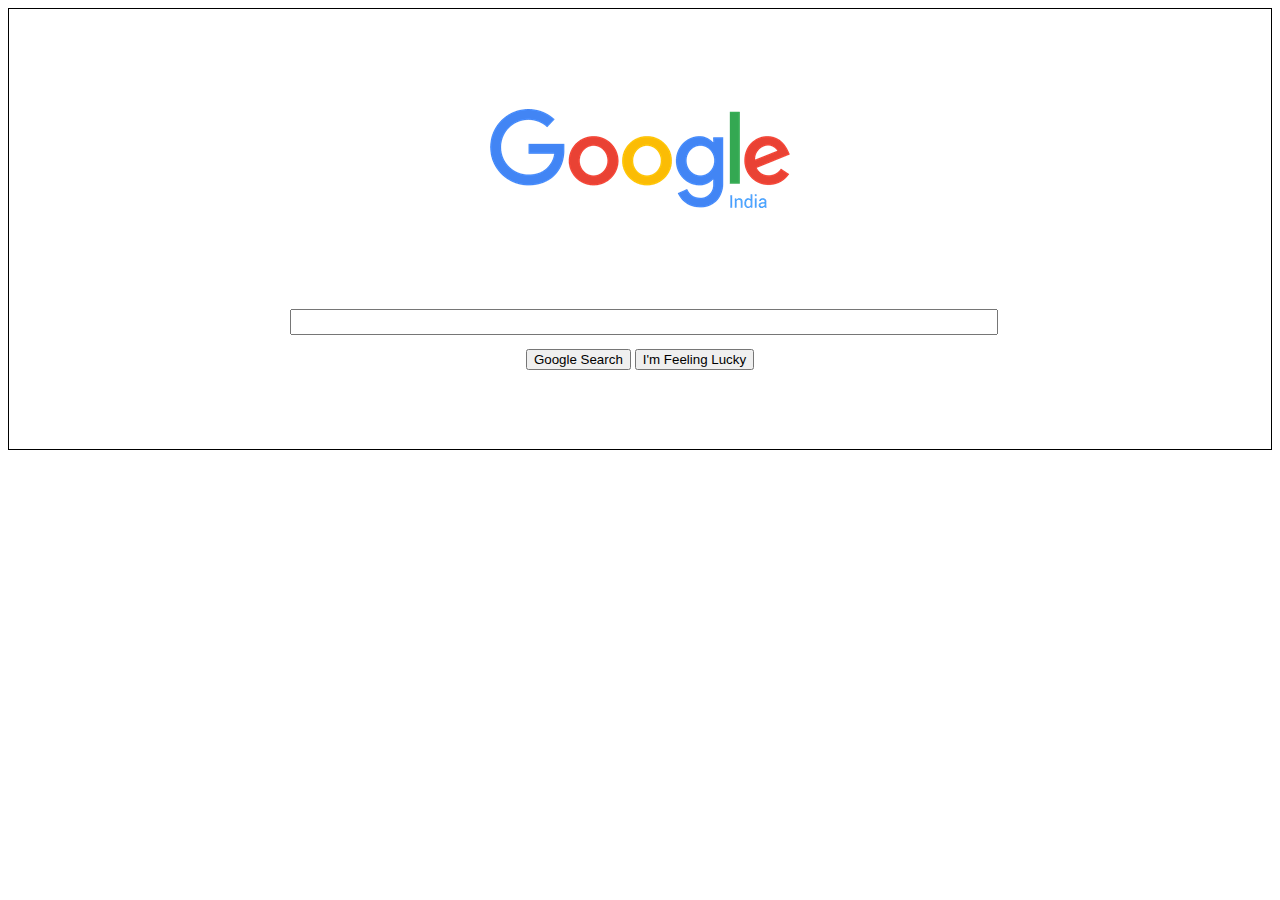
<file: index.html>
<!DOCTYPE html>
<html>
    <head>
        <link rel="stylesheet" type="text/css" href="style.css">
    </head>
    <body>
        <div class="container">
        <div class ="logo"><img src="GO.png"></div>
        <div class="input"><input type="text" name ="" id="input"></div>
        <div class="button">
            <input type="button" value="Google Search">
            <input type="button" value="I'm Feeling Lucky">
        </div>
    </div>
    </body>

</html>
</file>
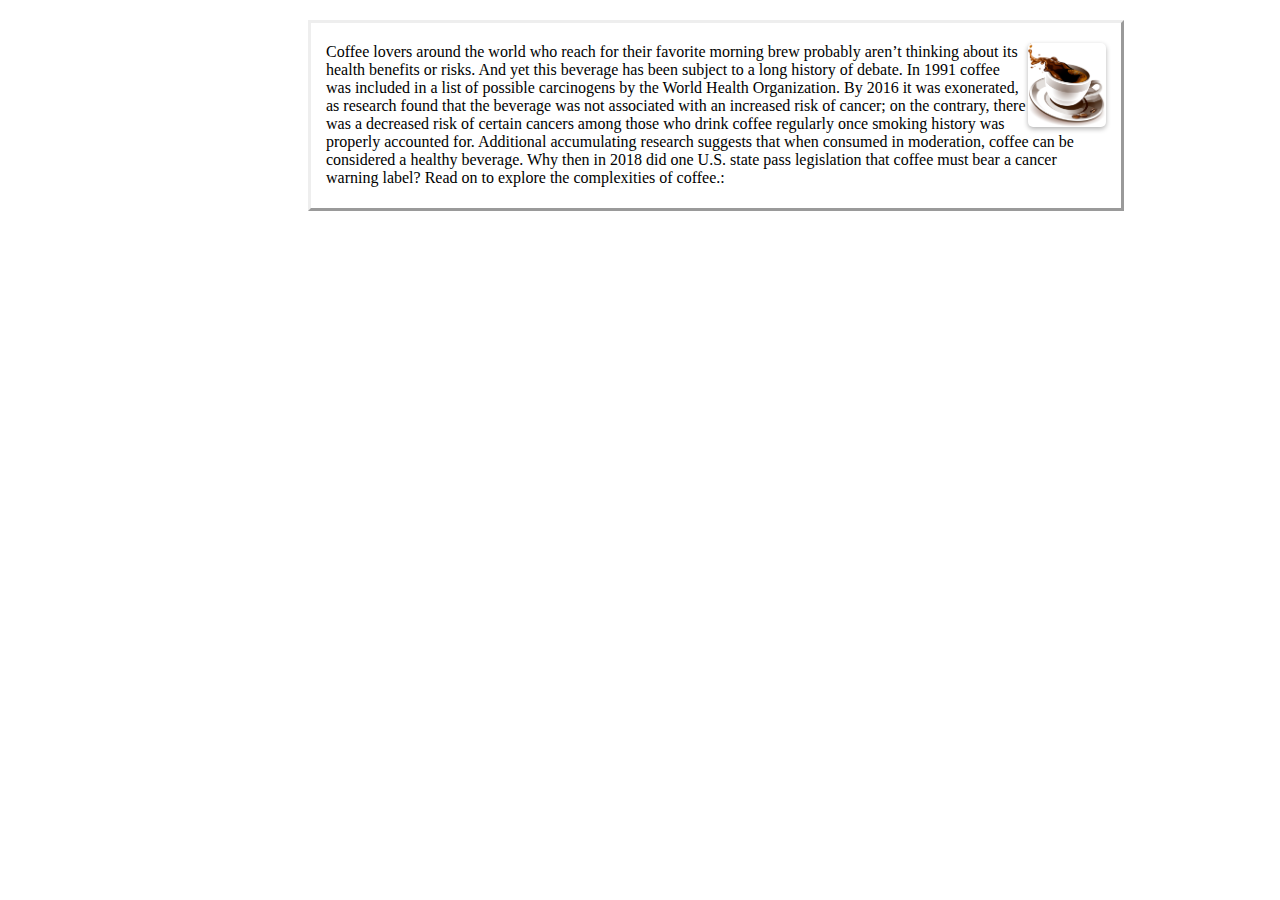
<file: question2/index.html>
<!DOCTYPE html>
<html>
<head>
	<title></title>
	<link rel="stylesheet" type="text/css" href="style.css">
</head>
<body>
	<div class="container" style="border-style: outset; margin-top: 20px;margin-right: 20px;margin-left: 300px; padding-top: 20px; width: 780px;height: 150px;">
		<img src="NicePng_coffee-splash-png_3665192.png">	
	<label for="message">Coffee lovers around the world who reach for their favorite morning brew probably aren’t thinking about its health benefits or risks. And yet this beverage has been subject to a long history of debate. In 1991 coffee was included in a list of possible carcinogens by the World Health Organization. By 2016 it was exonerated, as research found that the beverage was not associated with an increased risk of cancer; on the contrary, there was a decreased risk of certain cancers among those who drink coffee regularly once smoking history was properly accounted for. Additional accumulating research suggests that when consumed in moderation, coffee can be considered a healthy beverage. Why then in 2018 did one U.S. state pass legislation that coffee must bear a cancer warning label? Read on to explore the complexities of coffee.:</label>
	</div>	

</body>
</html>
</file>
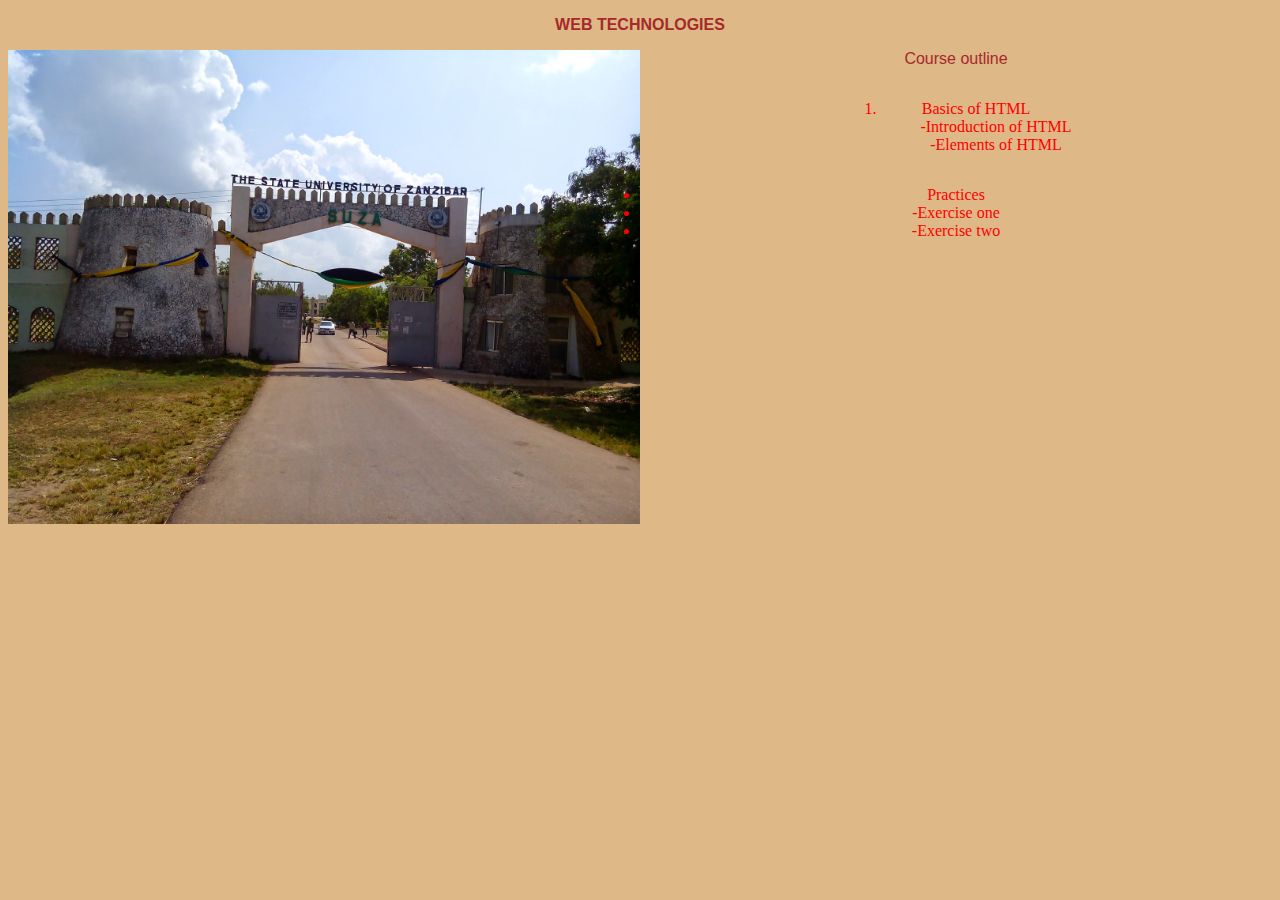
<file: question2/question2a/QUESTION3/index.html>
<!DOCTYPE html>
<html lang="en">
<head>
    <meta charset="UTF-8">
    <meta http-equiv="X-UA-Compatible" content="IE=edge">
    <meta name="viewport" content="width=device-width, initial-scale=1.0">
    <title>Course tutorial</title>
    <link rel="stylesheet" type="text/css" href="style.css">
</head>
<body>
    <div class="container">
    <p><b><style h1{color:violet;}></style></h1>WEB TECHNOLOGIES</p></style></b>
    <img src="suza.jpg">
    <p><div class="outline">Course outline</p></div>
    <ol class="html">
           <li>Basics of HTML</li>
           <dd>
            -Introduction of HTML
           </dd>
           <dd>
            -Elements of HTML
           </dd>
        </ol>
        <ul class="ex1">
           <li>Practices </li>
           <dd>
            <li>-Exercise one</li>
           </dd>
           <dd>
            <li>-Exercise two</li>
           </dd>
        </ul>


   
</div>   
</body>
</html>
</file>
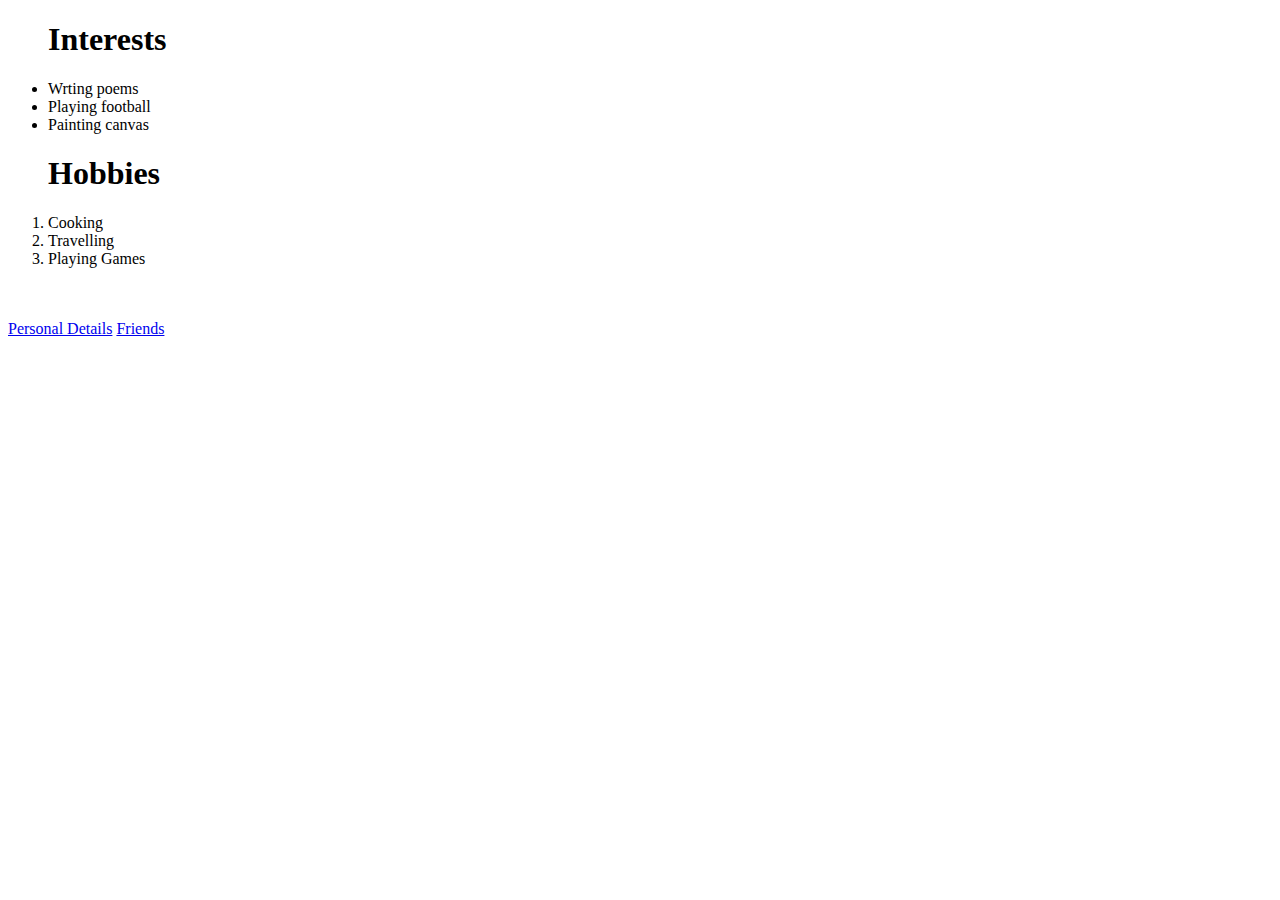
<file: question2/question2a/second.html>
<!DOCTYPE html>
<html>
  <head>
    <title>Interests and Hobbies</title>
  </head>
  <body>
    <ul>
        <h1>Interests </h1>
      <li>Wrting poems</li>
      <li>Playing football</li>
      <li>Painting canvas</li>
    </ul>
    <ol>
    <h1>Hobbies</h1>
      <li>Cooking</li>
      <li>Travelling</li>
      <li>Playing Games</li>
    </ol>
    <p>
      <a href="second.html"></a>
      <br>
      <br>
      <a href="index.html">Personal Details</a>
      <a href="third.html">Friends</a> 
       
    </p>
  </body>
</html>
</file>
<file: style.css>
.logo{
    border:1px ;
    width: 700px;
    text-align: center;
    height:100px;
    margin-top:100px;
    margin-bottom:100px;
    margin-left: auto;
    margin-right: auto;

}

.input{
    border:1px;
    width: 700px;
    text-align: center;
    height:20px;
    margin-top:20px;
    margin-left: auto;
    margin-right: auto;

}

.button{
    border:1px;
    width: 700px;
    text-align: center;
    height:100px;
    margin-top:20px;
    margin-left: auto;
    margin-right: auto;
}

#input{
    width:100%;
    height:100%;

}
.container{
    border:1px solid black;
    height:100%;
    margin-left:auto;
    margin-right:auto;
}
</file>
<file: question2/style.css>
img {
    float:right;
    max-width: 10%;
    height: auto;
    display: block;
    margin: 0 auto;
    border-radius: 5px;
    box-shadow: 0px 2px 5px rgba(0, 0, 0, 0.3);
  }
  .container {
    max-width: 800px;
    margin: 0 auto;
    padding: 15px;
  
  }
  
  h1 {
    font-size: 2.5rem;
    margin-bottom: 10px;
  }
  
  p {
    font-size: 1.2rem;
    line-height: 1.5;
    margin-bottom: 2px;
  }
</file>
<file: question2/question2a/QUESTION3/style.css>
p{
    font-family:Verdana, Geneva, Tahoma, sans-serif;
    font-size: medium;

    color:brown;
}
img{
  display:block;
  margin-left: auto;
  margin-right: auto;
  width:50%;
  float:left;

}

.outline{
    text-align:center ;
    font-family:Verdana, Geneva, Tahoma, sans-serif;
    font-size: medium;
    color:brown;

}
.container{
    color:red;
}
body{
    text-align: center;
    background-color: burlywood;
}
.html{
    display:inline-block;
    text-align: center;
}
</file>
